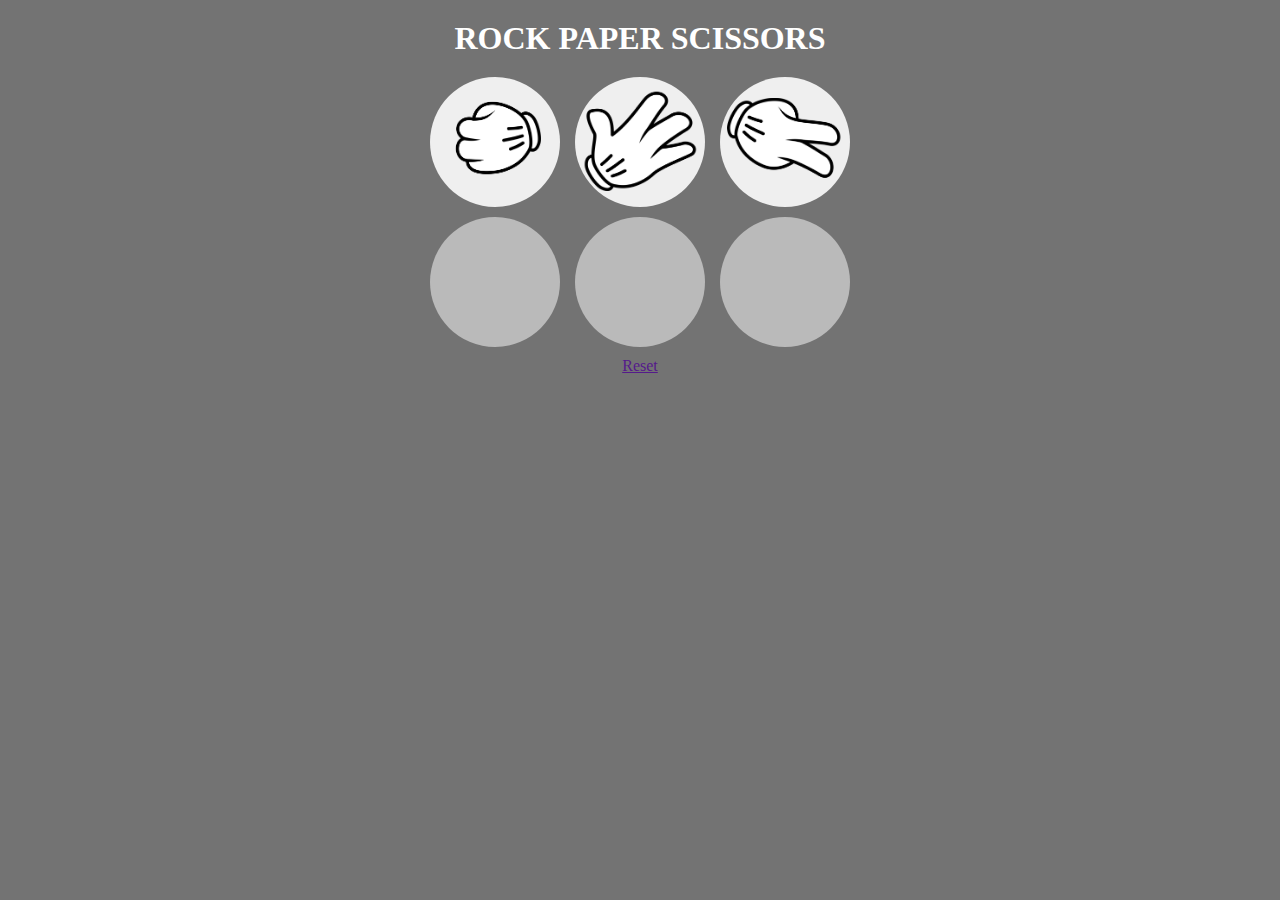
<file: index.html>
<!DOCTYPE html>
<html lang="en">
  <head>
    <meta charset="UTF-8" />
    <meta name="viewport" content="width=device-width, initial-scale=1.0" />
    <title>Rock, Paper, Scissor</title>
    <link rel="stylesheet" href="./styles/style.css" />
  </head>

  <body>
    <div class="master">
      <header>
        <h1>ROCK PAPER SCISSORS</h1>
      </header>
      <main>
        <div class="user container">
          <button id="rock" class="userBtns" value="rock"></button>
          <button id="paper" class="userBtns" value="paper"></button>
          <button id="scissor" class="userBtns" value="scissor"></button>
        </div>
        <div class="computer container">
          <button class="computerBtns"></button>
          <button class="computerBtns"></button>
          <button class="computerBtns"></button>
        </div>
        <section>
          <h2></h2>
          <a href="">Reset</a>
        </section>
      </main>
    </div>
    <script type="module" src="./scripts/script.js"></script>
  </body>
</html>
</file>
<file: styles/style.css>
* {
  box-sizing: border-box;
  margin: 0;
  padding: 0;
  font-family: Georgia, "Times New Roman", Times, serif;
}

body {
  background-color: hsla(0, 0%, 45%, 1);
}
.master {
  background-color: hsla(0, 0%, 45%, 1);
  display: flex;
  flex-direction: column;
  row-gap: 20px;
  min-width: 240px;
  padding: 20px;
  color: white;
}

section {
  text-align: center;
}

h1 {
  text-align: center;
}

main {
  display: flex;
  flex-direction: column;
  gap: 10px;
  align-items: center;
}

.container {
  display: flex;
  flex-wrap: wrap;
  gap: 15px;
  align-items: center;
  justify-content: center;
}

button {
  height: 130px;
  width: 130px;
  border-radius: 50%;
  border: none;
}

.computer > button {
  background-color: hsla(0, 0%, 80%, 0.8);
}

.user.container {
  position: relative;
}

.userBtns {
  cursor: pointer;
}

.userBtns:hover {
  background-color: hsla(221, 87%, 50%, 1);
}

.userBtns:active {
  background-color: hsla(221, 87%, 50%, 0.2);
}

#scissor,
#rock,
#paper {
  background-image: url(../images/signs.png);
  background-size: 200%;
  background-repeat: no-repeat;
  transition: background-position 2s, background-color 0.5s;
}

#scissor {
  background-position: -5% -25%;
}

#rock {
  background-position: 115% 10%;
}
#paper {
  background-position: 25% 120%;
}

.center {
  position: absolute;
  transition: position 2s ease-in-out;
}

.fadeOut {
  animation: fadeOut 1s ease-in-out forwards;
}

@keyframes fadeOut {
  0% {
    opacity: 1;
  }
  100% {
    opacity: 0;
  }
}
</file>
